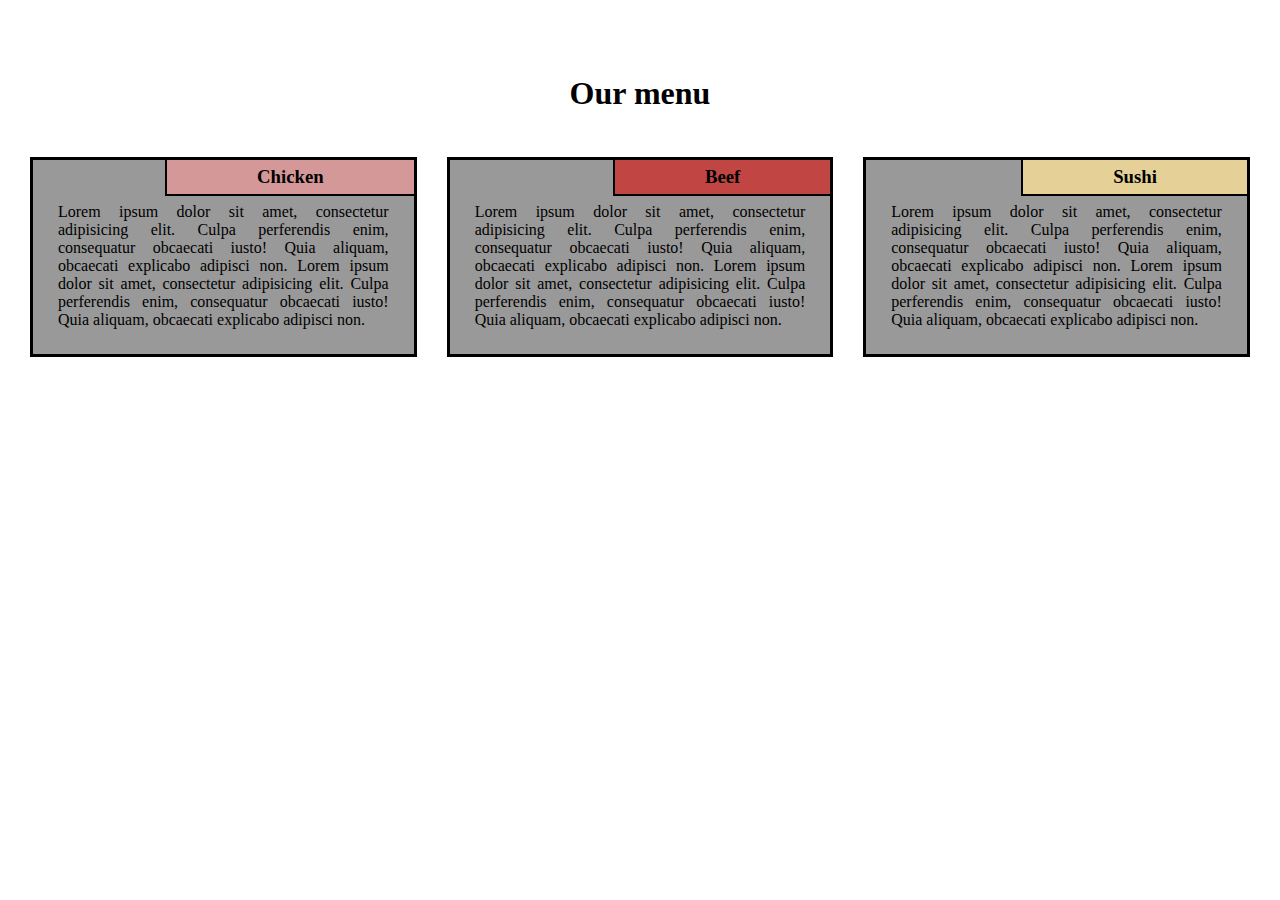
<file: mod2_solution/index.html>
<!DOCTYPE html>
<html>
<head>
  <meta charset="utf-8">
  <meta name="viewport" content="width=device-width, initial-scale=1">
  <title>My Responsive Layout</title>
  <link href='css/cssstyle.css' rel='stylesheet' type='text/css'>
</head>
<body>
  <div class="container">
    <div class="row">

    <h1 class="menu-title">Our menu</h1>
      <div class="col-lg-4">
        <div class="item">
          <div class="item-title" id="title-one">
            <h3>Chicken</h3>
          </div>
          <p>
            Lorem ipsum dolor sit amet, consectetur adipisicing elit. Culpa perferendis enim, consequatur obcaecati iusto! Quia aliquam, obcaecati explicabo adipisci non. Lorem ipsum dolor sit amet, consectetur adipisicing elit. Culpa perferendis enim, consequatur obcaecati iusto! Quia aliquam, obcaecati explicabo adipisci non.
          </p>
        </div>
      </div>
      <div class="col-lg-4">
        <div class="item">
         <div class="item-title" id="title-two">
          <h3>Beef</h3>
        </div>
        <p>
          Lorem ipsum dolor sit amet, consectetur adipisicing elit. Culpa perferendis enim, consequatur obcaecati iusto! Quia aliquam, obcaecati explicabo adipisci non. Lorem ipsum dolor sit amet, consectetur adipisicing elit. Culpa perferendis enim, consequatur obcaecati iusto! Quia aliquam, obcaecati explicabo adipisci non.
        </p>
      </div>
    </div>
    <div class="col-lg-4 col-lg-tablet">
      <div class="item">
       <div class="item-title" id="title-three">
        <h3>Sushi</h3>
      </div>
      <p>
        Lorem ipsum dolor sit amet, consectetur adipisicing elit. Culpa perferendis enim, consequatur obcaecati iusto! Quia aliquam, obcaecati explicabo adipisci non. Lorem ipsum dolor sit amet, consectetur adipisicing elit. Culpa perferendis enim, consequatur obcaecati iusto! Quia aliquam, obcaecati explicabo adipisci non.
      </p>
    </div>
  </div>

</div>
</div>
</body>
</html>
</file>
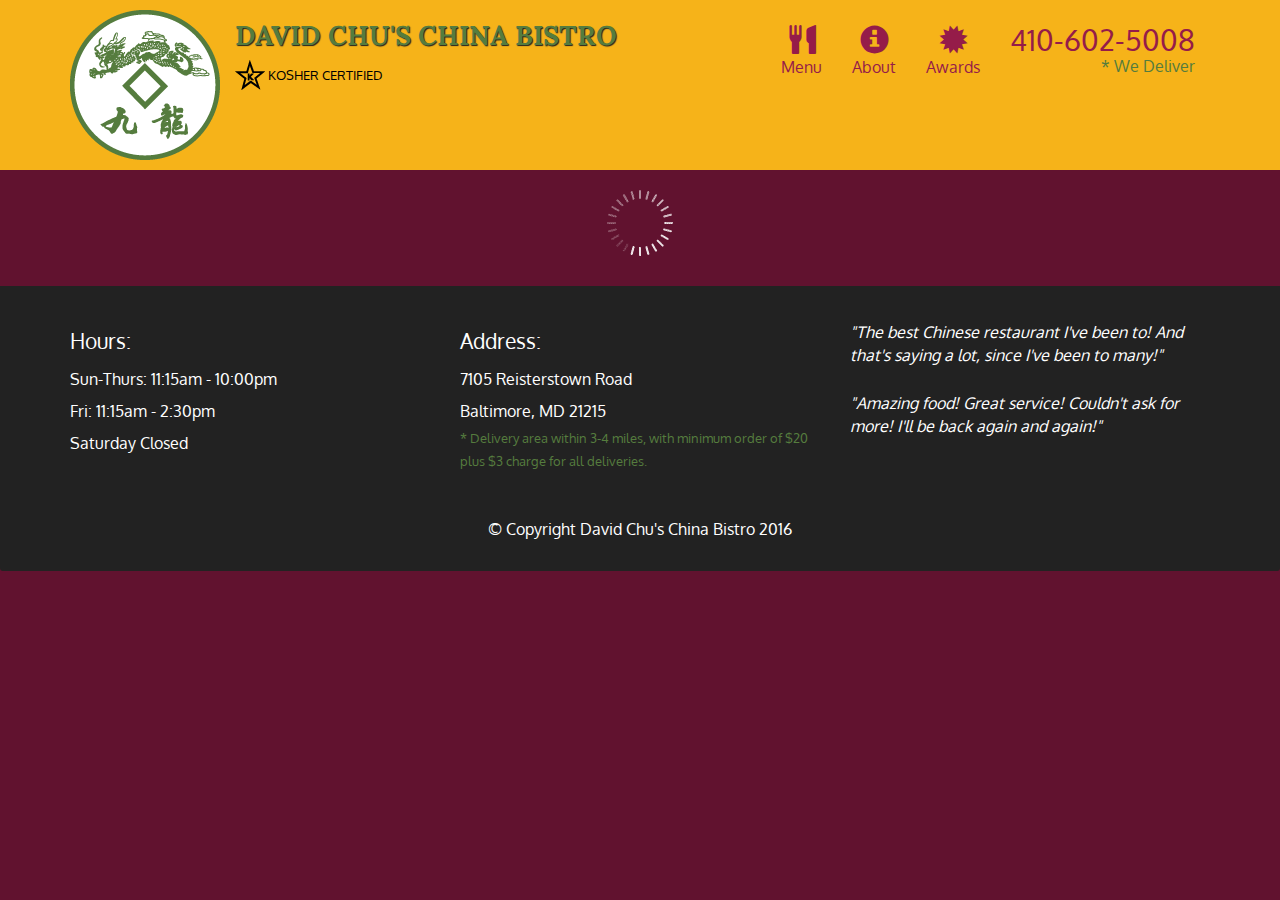
<file: mod5_solution/index.html>
<!doctype html>
<html lang="en">
  <head>
    <meta charset="utf-8">
    <meta http-equiv="X-UA-Compatible" content="IE=edge">
    <meta name="viewport" content="width=device-width, initial-scale=1">
    <title>David Chu's China Bistro</title>
    <link rel="stylesheet" href="css/bootstrap.min.css">
    <link rel="stylesheet" href="css/styles.css">
    <link href='https://fonts.googleapis.com/css?family=Oxygen:400,300,700' rel='stylesheet' type='text/css'>
    <link href='https://fonts.googleapis.com/css?family=Lora' rel='stylesheet' type='text/css'>
  </head>
<body>
  <header>
    <nav id="header-nav" class="navbar navbar-default">
      <div class="container">
        <div class="navbar-header">
          <a href="index.html" class="pull-left visible-md visible-lg">
            <div id="logo-img" alt="Logo image"></div>
          </a>

          <div class="navbar-brand">
            <a href="index.html"><h1>David Chu's China Bistro</h1></a>
            <p>
              <img src="images/star-k-logo.png" alt="Kosher certification">
              <span>Kosher Certified</span>
            </p>
          </div>

          <button id="navbarToggle" type="button" class="navbar-toggle collapsed" data-toggle="collapse" data-target="#collapsable-nav" aria-expanded="false">
            <span class="sr-only">Toggle navigation</span>
            <span class="icon-bar"></span>
            <span class="icon-bar"></span>
            <span class="icon-bar"></span>
          </button>
        </div>
        
        <div id="collapsable-nav" class="collapse navbar-collapse">
           <ul id="nav-list" class="nav navbar-nav navbar-right">
            <li id="navHomeButton" class="visible-xs active">
              <a href="index.html">
                <span class="glyphicon glyphicon-home"></span> Home</a>
            </li>
            <li id="navMenuButton">
              <a href="#" onclick="$dc.loadMenuCategories();">
                <span class="glyphicon glyphicon-cutlery"></span><br class="hidden-xs"> Menu</a>
            </li>
            <li>
              <a href="#">
                <span class="glyphicon glyphicon-info-sign"></span><br class="hidden-xs"> About</a>
            </li>
            <li>
              <a href="#">
                <span class="glyphicon glyphicon-certificate"></span><br class="hidden-xs"> Awards</a>
            </li>
            <li id="phone" class="hidden-xs">
              <a href="tel:410-602-5008">
                <span>410-602-5008</span></a><div>* We Deliver</div>
            </li>
          </ul><!-- #nav-list -->
        </div><!-- .collapse .navbar-collapse -->
      </div><!-- .container -->
    </nav><!-- #header-nav -->
  </header>

  <div id="call-btn" class="visible-xs">
    <a class="btn" href="tel:410-602-5008">
    <span class="glyphicon glyphicon-earphone"></span>
    410-602-5008
    </a>
  </div>
  <div id="xs-deliver" class="text-center visible-xs">* We Deliver</div>

  <div id="main-content" class="container"></div>

  <footer class="panel-footer">
    <div class="container">
      <div class="row">
        <section id="hours" class="col-sm-4">
          <span>Hours:</span><br>
          Sun-Thurs: 11:15am - 10:00pm<br>
          Fri: 11:15am - 2:30pm<br>
          Saturday Closed
          <hr class="visible-xs">
        </section>
        <section id="address" class="col-sm-4">
          <span>Address:</span><br>
          7105 Reisterstown Road<br>
          Baltimore, MD 21215
          <p>* Delivery area within 3-4 miles, with minimum order of $20 plus $3 charge for all deliveries.</p>
          <hr class="visible-xs">
        </section>
        <section id="testimonials" class="col-sm-4">
          <p>"The best Chinese restaurant I've been to! And that's saying a lot, since I've been to many!"</p>
          <p>"Amazing food! Great service! Couldn't ask for more! I'll be back again and again!"</p>
        </section>
      </div>
      <div class="text-center">&copy; Copyright David Chu's China Bistro 2016</div>
    </div>
  </footer>

  <!-- jQuery (Bootstrap JS plugins depend on it) -->
  <script src="js/jquery-2.1.4.min.js"></script>
  <script src="js/bootstrap.min.js"></script>
  <script src="js/ajax-utils.js"></script>
  <script src="js/script.js"></script>
</body>
</html>
</file>
<file: mod2_solution/css/cssstyle.css>
*{
  box-sizing: border-box;
  margin:0;
  padding:0;
}

body{
  font-family: 'Times New Roman', sans-serif;  
}

.row{
  width: 100%;
}

.menu-title{
  text-align: center;
  margin-bottom: 30px;
}

.container{
 position: relative;
 top:60px;
 margin: 15px; 
}

.item{
  position: relative;
  top: 0;
  background-color:#999999;
  margin: 15px;
  padding: 25px;
  border: 3px solid #000;
}

.item p{
  margin-top: 18px;
  text-align: justify;
  font-size:100%;
}

.item-title{
  position: absolute;
  top:0;
  right: 0px;
  background: green; 
  padding: 6px 90px;
  border-left: 2px solid #000;
  border-bottom: 2px solid #000;
}

#title-one {
  background-color: #D59898;
} 

#title-two{
  background-color: #C14543;
}

#title-three{
  background-color: #E5D198;
}

/* Simple Responsive Framework. */
/*------ Desktop ------*/
@media (min-width: 992px){
  .col-lg-1, .col-lg-2, .col-lg-3, .col-lg-4, .col-lg-5, .col-lg-6, .col-lg-7, .col-lg-8, .col-lg-9, .col-lg-10, .col-lg-11, .col-lg-12 {
    float: left;  
  }
  .col-lg-1 {
    width: 8.33%;
  }
  .col-lg-2 {
    width: 16.66%;
  }
  .col-lg-3 {
    width: 25%;
  }
  .col-lg-4 {
    width: 33.33%;
  }
  .col-lg-5 {
    width: 41.66%;
  }
  .col-lg-6 {
    width: 50%;
  }
  .col-lg-7 {
    width: 58.33%;
  }
  .col-lg-8 {
    width: 66.66%;
  }
  .col-lg-9 {
    width: 74.99%;
  }
  .col-lg-10 {
    width: 83.33%;
  }
  .col-lg-11 {
    width: 91.66%;
  }
  .col-lg-12 {
    width: 100%;
  }

}


/*------ Tablet ------*/
@media (min-width: 768px) and (max-width: 991px){
  .col-lg-4 {
    width: 50%;
    float: left;
  }
  .col-lg-tablet{
   width: 100%;
   float: left;
 }
}


/*------ Mobile ------*/
@media (max-width: 767px){
  .col-lg-4{
    width: 100%;
    float: left;
  }
}
</file>
<file: mod5_solution/css/styles.css>
body {
  font-size: 16px;
  color: #fff;
  background-color: #61122f;
  font-family: 'Oxygen', sans-serif;
}

/** HEADER **/
#header-nav {
  background-color: #f6b319;
  border-radius: 0;
  border: 0;
}

#logo-img {
  background: url('../images/restaurant-logo_large.png') no-repeat;
  width: 150px;
  height: 150px;
  margin: 10px 15px 10px 0;
}

.navbar-brand {
  padding-top: 25px;
}
.navbar-brand h1 { /* Restaurant name */
  font-family: 'Lora', serif;
  color: #557c3e;
  font-size: 1.5em;
  text-transform: uppercase;
  font-weight: bold;
  text-shadow: 1px 1px 1px #222;
  margin-top: 0;
  margin-bottom: 0;
  line-height: .75;
}
.navbar-brand a:hover, .navbar-brand a:focus {
  text-decoration: none;
}
.navbar-brand p { /* Kosher cert */
  color: #000;
  text-transform: uppercase;
  font-size: .7em;
  margin-top: 15px;
}
.navbar-brand p span { /* Star-K */
  vertical-align: middle;
}

#nav-list {
  margin-top: 10px;
}
#nav-list a {
  color: #951C49;
  text-align: center;
}
#nav-list a:hover {
  background: #E7E7E7;
}
#nav-list a span {
  font-size: 1.8em;
}

#phone {
  margin-top: 5px;
}
#phone a { /* Phone number */
  text-align: right;
  padding-bottom: 0;
}
#phone div { /* We Deliver */
  color: #557c3e;
  text-align: right;
  padding-right: 15px;
}

.navbar-header button.navbar-toggle, .navbar-header .icon-bar {
  border: 1px solid #61122f;
}
.navbar-header button.navbar-toggle {
  clear: both;
  margin-top: -30px;
}
/* END HEADER */

/* FOOTER */
.panel-footer {
  margin-top: 30px;
  padding-top: 35px;
  padding-bottom: 30px;
  background-color: #222;
  border-top: 0;
}
.panel-footer div.row {
  margin-bottom: 35px;
}
#hours, #address {
  line-height: 2;
}
#hours > span, #address > span {
  font-size: 1.3em;
}
#address p {
  color: #557c3e;
  font-size: .8em;
  line-height: 1.8;
}
#testimonials {
  font-style: italic;
}
#testimonials p:nth-child(2) {
  margin-top: 25px;
}
/* END FOOTER */



/* HOME PAGE */
.container .jumbotron {
  box-shadow: 0 0 50px #3F0C1F;
  border: 2px solid #3F0C1F;
}

#menu-tile, #specials-tile, #map-tile {
  height: 250px;
  width: 100%;
  margin-bottom: 15px;
  position: relative;
  border: 2px solid #3F0C1F;
  overflow: hidden;
}
#menu-tile:hover, #specials-tile:hover, #map-tile:hover {
  box-shadow: 0 1px 5px 1px #cccccc;
}
#menu-tile {
  background: url('../images/menu-tile.jpg') no-repeat;
  background-position: center;
}
#specials-tile {
  background: url('../images/specials-tile.jpg') no-repeat;
  background-position: center;
}
#menu-tile span, #specials-tile span, #map-tile span {
  position: absolute;
  bottom: 0;
  right: 0;
  width: 100%;
  text-align: center;
  font-size: 1.6em;
  text-transform: uppercase;
  background-color: #000;
  color: #fff;
  opacity: .8;
}
/* END HOME PAGE */

/* MENU CATEGORIES PAGE */
.category-tile { 
  position: relative;
  border: 2px solid #3F0C1F;
  overflow: hidden;
  width: 200px;
  height: 200px;
  margin: 0 auto 15px;
}
.category-tile span {
  position: absolute;
  bottom: 0;
  right: 0;
  width: 100%;
  text-align: center;
  font-size: 1.2em;
  text-transform: uppercase;
  background-color: #000;
  color: #fff;
  opacity: .8;
}
.category-tile:hover {
  box-shadow: 0 1px 5px 1px #cccccc;
}

#menu-categories-title + div {
  margin-bottom: 50px;
}
/* END MENU CATEGORIES PAGE */

/* SINGLE CATEGORY PAGE */
.menu-item-tile {
  margin-bottom: 25px;
}
.menu-item-tile hr {
  width: 80%;
}
.menu-item-tile .menu-item-price {
  font-size: 1.1em;
  text-align: right;
  margin-top: -15px;
  margin-right: -15px;
}
.menu-item-tile .menu-item-price span {
  font-size: .6em;
}
.menu-item-photo {
  position: relative;
  border: 2px solid #3F0C1F; 
  overflow: hidden;
  padding: 0;
  margin-right: -15px;
  margin-left: auto;
  margin-bottom: 20px;
  max-width: 250px;
}
.menu-item-photo div {
  position: absolute;
  bottom: 0;
  right: 0;
  width: 80px;
  background-color: #557c3e;
  text-align: center;
}
.menu-item-description {
  padding-right: 30px;
}
h3.menu-item-title {
  margin: 0 0 10px;
}
.menu-item-details {
  font-size: .9em;
  font-style: italic;
}
/* END SINGLE CATEGORY PAGE */


/********** Large devices only **********/
@media (min-width: 1200px) {
  .container .jumbotron {
    background: url('../images/jumbotron_1200.jpg') no-repeat;
    height: 675px;
  }
}

/********** Medium devices only **********/
@media (min-width: 992px) and (max-width: 1199px) {
  /* Header */
  #logo-img {
    background: url('../images/restaurant-logo_medium.png') no-repeat;
    width: 100px;
    height: 100px;
    margin: 5px 5px 5px 0;
  }
  /* End Header */

  /* Home Page */
  .container .jumbotron {
    background: url('../images/jumbotron_992.jpg') no-repeat;
    height: 558px;
  }
  /* End Home Page */
}

/********** Small devices only **********/
@media (min-width: 768px) and (max-width: 991px) {
  /* Home Page */
  .container .jumbotron {
    background: url('../images/jumbotron_768.jpg') no-repeat;
    height: 432px;
  }
  /* End Home Page */
}

/********** Extra small devices only **********/
@media (max-width: 767px) {
  /* Header */
  .navbar-brand {
    padding-top: 10px;
    height: 80px;
  }
  .navbar-brand h1 { /* Restaurant name */
    padding-top: 10px;
    font-size: 5vw; /* 1vw = 1% of viewport width */
  }
  .navbar-brand p { /* Kosher cert */
    font-size: .6em;
    margin-top: 12px;
  }
  .navbar-brand p img { /* Star-K */
    height: 20px;
  }

  #collapsable-nav a { /* Collapsed nav menu text */
    font-size: 1.2em;
  }
  #collapsable-nav a span { /* Collapsed nav menu glyph */
    font-size: 1em;
    margin-right: 5px;
  }

  #call-btn > a {
    font-size: 1.5em;
    display: block;
    margin: 0 20px;
    padding: 10px;
    border: 2px solid #fff;
    background-color: #f6b319;
    color: #951c49;
  }
  #xs-deliver {
    margin-top: 5px;
    font-size: .7em;
    letter-spacing: .1em;
    text-transform: uppercase;
  }
  /* End Header */

  /* Footer */
  .panel-footer section {
    margin-bottom: 30px;
    text-align: center;
  }
  .panel-footer section:nth-child(3) {
    margin-bottom: 0; /* margin already exists on the whole row */
  }
  .panel-footer section hr {
    width: 50%;
  }
  /* End Footer */

  /* Home Page */
  .container .jumbotron {
    margin-top: 30px;
    padding: 0;
  }
  #menu-tile, #specials-tile {
    width: 360px;
    margin: 0 auto 15px;
  }

  .menu-item-photo {
    margin-right: auto;
  }
  .menu-item-tile .menu-item-price {
    text-align: center;
  }
  .menu-item-description {
    text-align: center;;
  }
}


/********** Super extra small devices Only :-) (e.g., iPhone 4) **********/
@media (max-width: 479px) {
  /* Header */
  .navbar-brand h1 { /* Restaurant name */
    padding-top: 5px;
    font-size: 6vw;
  }
  /* End Header */
  
  /* Home page */
  #menu-tile, #specials-tile {
    width: 280px;
    margin: 0 auto 15px;
  }

  .col-xxs-12 {
    position: relative;
    min-height: 1px;
    padding-right: 15px;
    padding-left: 15px;
    float: left;
    width: 100%;
  }
}
</file>
